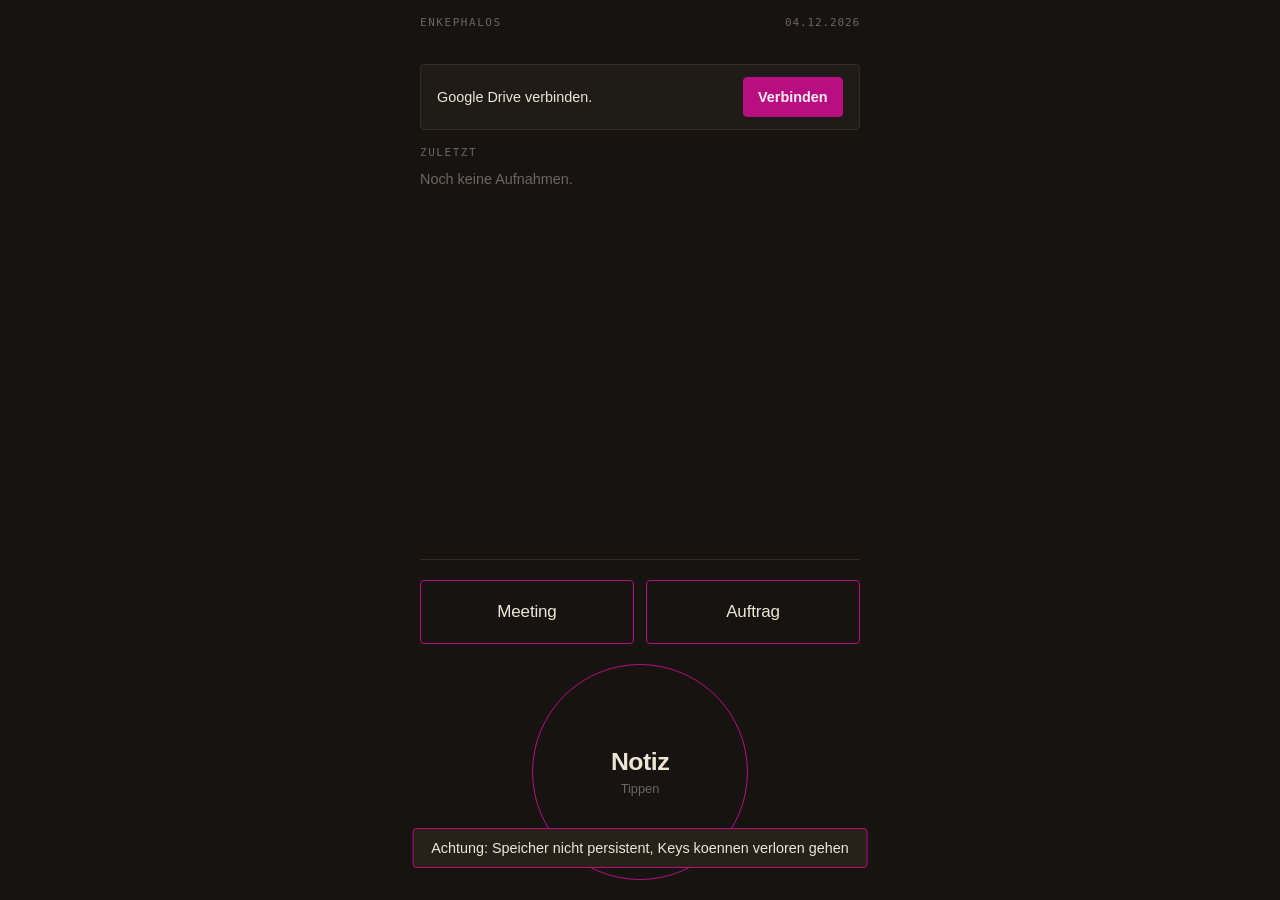
<file: pwa/index.html>
<!DOCTYPE html>
<html lang="de">
<head>
  <meta charset="UTF-8" />
  <meta name="viewport" content="width=device-width, initial-scale=1.0, maximum-scale=1.0, user-scalable=no, viewport-fit=cover" />
  <meta name="theme-color" content="#161310" />
  <title>Enkephalos Recorder</title>

  <link rel="manifest" href="./manifest.json" />
  <link rel="icon" href="./icon-192.png" type="image/png" />
  <link rel="stylesheet" href="./styles.css" />

  <script src="https://accounts.google.com/gsi/client" async defer></script>
</head>
<body>
  <main id="app">

    <section id="screen-home" class="screen">
      <header class="screen-header">
        <h1>Enkephalos</h1>
        <span id="home-date" class="dateline"></span>
      </header>

      <div id="drive-banner" class="drive-banner" hidden>
        <span id="drive-banner-text">Google Drive verbinden.</span>
        <button type="button" id="drive-connect-btn" class="btn-primary btn-small">Verbinden</button>
      </div>

      <!-- Wird gelesen, nicht beruehrt: gehoert nach oben. -->
      <section class="history">
        <h2>Zuletzt</h2>
        <ul id="history-list" class="history-list" aria-live="polite"></ul>
        <p id="history-empty" class="history-empty">Noch keine Aufnahmen.</p>
      </section>

      <!-- Wird beruehrt, nicht gelesen: gehoert in die Daumenzone. -->
      <div class="capture">
        <div class="mode-pills">
          <a class="mode-pill" href="#meeting">Meeting</a>
          <a class="mode-pill" href="#auftrag">Auftrag</a>
        </div>
        <a class="mode-ring" href="#idea">
          <span class="mode-ring-label">Notiz</span>
          <span class="mode-ring-hint">Tippen</span>
        </a>
      </div>
    </section>

    <section id="screen-meeting" class="screen" aria-hidden="true">
      <header class="screen-header">
        <a class="back-link" href="#home" aria-label="Zurueck">&larr; Zurueck</a>
      </header>

      <div class="rec-body">
        <div class="rec-main">
          <p class="eyebrow">Aufnahme &middot; Meeting</p>
          <div id="meeting-timer" class="rec-timer">00:00</div>
          <div class="level-bar" aria-hidden="true"><i></i></div>
        </div>

        <button type="button" id="meeting-pause" class="pause-btn" disabled aria-pressed="false">Pause</button>
        <button type="button" id="meeting-stop" class="ring-btn" disabled>Stopp</button>
        <p class="rec-note" id="meeting-note">Mikrofon wird initialisiert &hellip;</p>
      </div>
    </section>

    <section id="screen-idea" class="screen" aria-hidden="true">
      <header class="screen-header">
        <a class="back-link" href="#home" aria-label="Abbrechen">&larr; Abbrechen</a>
      </header>

      <div class="rec-body">
        <div class="rec-main">
          <p class="eyebrow">Aufnahme &middot; Notiz</p>
          <div id="idea-timer" class="rec-timer">00:00</div>
          <div class="level-bar" aria-hidden="true"><i></i></div>
          <p id="idea-hint" class="idea-hint">Mikrofon wird initialisiert &hellip;</p>
        </div>

        <button type="button" id="idea-pause" class="pause-btn" disabled aria-pressed="false">Pause</button>
        <button type="button" id="idea-stop" class="ring-btn" disabled>Stopp</button>
        <p class="idea-subhint" id="idea-subhint">Stoppt auch automatisch nach 3 Sekunden Stille.</p>
      </div>
    </section>

    <section id="screen-auftrag" class="screen" aria-hidden="true">
      <header class="screen-header">
        <a class="back-link" href="#home" aria-label="Abbrechen">&larr; Abbrechen</a>
      </header>

      <div class="rec-body">
        <div class="rec-main">
          <p class="eyebrow">Aufnahme &middot; Auftrag</p>
          <div id="auftrag-timer" class="rec-timer">00:00</div>
          <div class="level-bar" aria-hidden="true"><i></i></div>
          <p id="auftrag-hint" class="idea-hint">Mikrofon wird initialisiert &hellip;</p>
        </div>

        <button type="button" id="auftrag-stop" class="ring-btn" disabled>Stopp</button>
        <p class="idea-subhint">Stoppt auch automatisch nach 5 Sekunden Stille.</p>
      </div>
    </section>

  </main>

  <div id="title-modal" class="modal" hidden>
    <div class="modal-card" role="dialog" aria-modal="true" aria-labelledby="title-modal-heading">
      <h2 id="title-modal-heading">Meeting speichern</h2>

      <label class="modal-label" for="meeting-category">Kategorie</label>
      <select id="meeting-category" class="modal-select">
        <option value="jf Abteilungsleiter" data-jf-reihe="abteilungsleiter">jf Abteilungsleiter</option>
        <option value="jf Oberaerzte-Reha" data-jf-reihe="oberaerzte-reha">jf Oberaerzte-Reha</option>
        <option value="jf Oberaerzte-Akut" data-jf-reihe="oberaerzte-akut">jf Oberaerzte-Akut</option>
        <option value="jf Oberaerzte-Gross" data-jf-reihe="oberaerzte-gross">jf Oberaerzte-Gross</option>
        <option value="jf Therapien" data-jf-reihe="therapien">jf Therapien</option>
        <option value="jf Therapien, Therapieplanung und Controlling" data-jf-reihe="therapieplanung-controlling">jf Therapien, Therapieplanung und Controlling</option>
        <option value="jf Klinikleitung-Interdisziplinaer" data-jf-reihe="klinikleitung-interdisziplinaer">jf Klinikleitung-Interdisziplinaer</option>
        <option value="jf Klinikleitung-Aerzte" data-jf-reihe="klinikleitung-aerzte">jf Klinikleitung-Aerzte</option>
        <option value="jf Personal" data-jf-reihe="personal">jf Personal</option>
        <option value="jf SKAI-Team" data-jf-reihe="skai-team">jf SKAI-Team</option>
        <option value="jf Tagesklinik" data-jf-reihe="tagesklinik">jf Tagesklinik</option>
        <option value="jf Geschaeftsfuehrung" data-jf-reihe="geschaeftsfuehrung">jf Geschaeftsfuehrung</option>
        <option value="Sonstiges Meeting">Sonstiges Meeting</option>
      </select>

      <label class="modal-label" for="title-input">Zusatz (optional)</label>
      <input id="title-input" type="text" autocomplete="off" spellcheck="false" placeholder="z.B. Q2 Review" />

      <label class="modal-label" for="participants-input">Teilnehmer (optional, verbessert die Sprechertrennung)</label>
      <textarea id="participants-input" rows="2" autocomplete="off" spellcheck="false" placeholder="z.B. 4 Personen: Meier, Schulz, Pflege Nord, ich"></textarea>

      <div class="modal-actions">
        <button type="button" id="title-ok" class="btn-primary">Speichern</button>
      </div>
    </div>
  </div>

  <div id="md-modal" class="modal" hidden>
    <div class="modal-card md-card" role="dialog" aria-modal="true" aria-labelledby="md-title">
      <header class="md-header">
        <h2 id="md-title">Transkript</h2>
        <button type="button" id="md-close" class="md-close" aria-label="Schliessen">&times;</button>
      </header>
      <pre id="md-body" class="md-body"></pre>
      <div class="modal-actions md-actions" hidden id="md-actions">
        <button type="button" id="md-retry" class="btn-primary">Erneut versuchen</button>
      </div>
    </div>
  </div>

  <div id="toast" class="toast" hidden></div>

  <script type="module" src="./app.js"></script>
</body>
</html>
</file>
<file: pwa/styles.css>
/* styles.css — Voice Pipeline PWA
   Richtung B "Instrument": Historie oben (wird gelesen), Erfassung unten
   in der Daumenzone (wird beruehrt). Ein Tipp bis zur Notiz-Aufnahme.

   Farbwerte: SK Design System, ins Dunkle uebersetzt.
   Quelle: OneDrive/05_DEV/Design_System/sk/DESIGN.json
   Kein Wert ist erfunden — jeder steht dort, nur in anderer Rolle. */

:root {
  /* ---------- Flaechen ---------- */
  --bg: #161310;          /* Tiefe Tinte — Near-Black Ink, Richtung Parchment gekippt */
  --bg-elev: #1F1B16;     /* Archivgrau */
  --bg-elev-2: #272119;   /* eine Stufe hoeher, Eingabefelder */

  /* ---------- Schrift ---------- */
  --fg: #EDE6D7;          /* Anthropic Cream — im Hellen Flaeche, hier Tinte */
  --fg-muted: #A69C8C;    /* Warm Ash, aufgehellt */
  --fg-dim: #6B6660;      /* Warm Ash unveraendert */

  /* ---------- Akzent ----------
     Eine einzige Farbfamilie. Leuchtbeere ist laut SK genau einem CTA
     vorbehalten — hier: der laufenden Aufnahme. Sonst nirgends. */
  --accent: #B80E80;         /* Editorial Berry — ruhende Konturen */
  --accent-strong: #800D5B;  /* Wild Berry — gedrueckt, Aufnahmegrund */
  --accent-bright: #FF0092;  /* Leuchtbeere — nur waehrend der Aufnahme */
  --accent-ink: #FFF0F8;     /* Schrift auf Beeregrund */
  --sky: #0096FF;            /* Sky Blue — Datenreihe, hier "in Verarbeitung" */

  /* SK untersagt eine zweite Akzentfamilie und Ampelsemantik. Fehler
     tragen deshalb Beere und eine eigene Form, kein Rot. */
  --danger: #B80E80;

  --border: #322C24;      /* Parchment Border, dunkel gespiegelt */

  /* ---------- Geometrie ----------
     SK: 4px fuer HTML-Flaechen. Die frueheren 14/20px waren App-Konvention,
     nicht Hausstil. */
  --radius: 4px;
  --radius-lg: 4px;
  --gap: 1rem;

  --ease: cubic-bezier(0.25, 0, 0, 1);
  --dur-fast: 150ms;

  /* Inter und JetBrains Mono waeren Hausschrift. Beide wuerden einen
     Netzabruf beim Start erzwingen; fuer ein Aufnahmewerkzeug wiegt
     Offline-Faehigkeit schwerer als die Schriftfamilie. Siehe README. */
  --font-sans: Inter, -apple-system, BlinkMacSystemFont, "Segoe UI", Roboto, sans-serif;
  --font-mono: "JetBrains Mono", ui-monospace, "SF Mono", Consolas, monospace;
}

* { box-sizing: border-box; }

html, body {
  margin: 0;
  padding: 0;
  height: 100%;
  background: var(--bg);
  color: var(--fg);
  font-family: var(--font-sans);
  -webkit-font-smoothing: antialiased;
  overscroll-behavior: none;
  touch-action: manipulation;
}

body { min-height: 100dvh; }

main#app {
  max-width: 480px;
  margin: 0 auto;
  /* Feste Hoehe, nicht nur Mindesthoehe: sonst waechst der Container mit dem
     Inhalt und schiebt den Aufnahmering aus der Daumenzone. Ueberlaeuft die
     Historie, scrollt sie in sich selbst. */
  height: 100dvh;
  padding:
    max(env(safe-area-inset-top), 16px)
    max(env(safe-area-inset-right), 20px)
    max(env(safe-area-inset-bottom), 16px)
    max(env(safe-area-inset-left), 20px);
  display: flex;
  flex-direction: column;
}

:focus-visible {
  outline: 2px solid var(--accent-bright);
  outline-offset: 2px;
}

/* ---------- Screen switching ---------- */

.screen {
  display: none;
  flex: 1;
  min-height: 0;
  flex-direction: column;
  gap: 1rem;
  animation: fade-in 0.12s var(--ease);
}

.screen.active { display: flex; }

@keyframes fade-in {
  from { opacity: 0; }
  to { opacity: 1; }
}

.screen-header {
  display: flex;
  align-items: baseline;
  justify-content: space-between;
  gap: 1rem;
  min-height: 32px;
}

/* Eyebrow-Stil: Versalien mit weiter Laufweite. Laut SK die einzige
   Stelle, an der Grossbuchstaben zulaessig sind. */
.screen-header h1,
.eyebrow {
  font-family: var(--font-mono);
  font-size: 0.6875rem;
  font-weight: 500;
  letter-spacing: 0.14em;
  text-transform: uppercase;
  color: var(--fg-dim);
  margin: 0;
}

.dateline {
  font-family: var(--font-mono);
  font-size: 0.6875rem;
  letter-spacing: 0.08em;
  color: var(--fg-dim);
  font-variant-numeric: tabular-nums;
}

.back-link {
  display: inline-flex;
  align-items: center;
  min-height: 44px;
  padding: 0.5rem 0.75rem 0.5rem 0;
  color: var(--fg-muted);
  text-decoration: none;
  font-size: 0.95rem;
}

.back-link:active { color: var(--fg); }

/* ---------- Drive banner ---------- */

.drive-banner[hidden] { display: none; }

.drive-banner {
  display: flex;
  align-items: center;
  justify-content: space-between;
  gap: 0.75rem;
  padding: 0.75rem 1rem;
  background: var(--bg-elev);
  border: 1px solid var(--border);
  border-radius: var(--radius);
  font-size: 0.9rem;
}

.drive-banner.is-error {
  border-color: var(--accent);
  color: var(--fg);
}

/* Steht bewusst hinter .btn-primary weiter unten — siehe dort. */

/* ---------- Home: Historie oben ----------
   Sie wird gelesen, nicht beruehrt, und gehoert damit dorthin, wo die
   Augen zuerst hinsehen und der Daumen nicht hinreicht. */

/* Nach Inhalt bemessen, nicht den Rest fuellend: die Erfassung unten ist
   das Ziel des Bildschirms, die Historie nur die Quittung. Begrenzt wird
   ueber HISTORY_ON_HOME in app.js, nicht ueber Scrollen. */
.history {
  flex: 0 1 auto;
  min-height: 0;
  display: flex;
  flex-direction: column;
  gap: 0.5rem;
}

.history h2 {
  font-family: var(--font-mono);
  font-size: 0.6875rem;
  font-weight: 500;
  text-transform: uppercase;
  letter-spacing: 0.14em;
  color: var(--fg-dim);
  margin: 0;
}

.history-list {
  list-style: none;
  padding: 0;
  margin: 0;
  display: flex;
  flex-direction: column;
}

.history-list:empty { display: none; }

.history-item {
  display: grid;
  grid-template-columns: 1rem 3rem 1fr auto;
  align-items: center;
  gap: 0.7rem;
  padding: 0.75rem 0.25rem;
  border-bottom: 1px solid var(--border);
  font-size: 0.9rem;
  cursor: pointer;
  -webkit-tap-highlight-color: transparent;
}

.history-item:last-child { border-bottom: none; }
.history-item:active { background: var(--bg-elev); }

/* Zustand ueber Form, nicht ueber Farbe: erkennbar im Augenwinkel und
   bei Farbfehlsichtigkeit. SK untersagt Ampelsemantik ohnehin. */
.history-status {
  display: block;
  width: 10px;
  height: 10px;
  justify-self: center;
  border-radius: 50%;
}

.history-status.is-pending { border: 1.5px solid var(--fg-dim); }        /* hohler Ring */
.history-status.is-running {                                            /* offener Ring */
  border: 1.5px solid var(--sky);
  border-right-color: transparent;
}
.history-status.is-done  { background: var(--fg-muted); }               /* voller Punkt */
.history-status.is-error {                                              /* Quadrat */
  background: var(--accent);
  border-radius: 0;
}

@media (prefers-reduced-motion: no-preference) {
  .history-status.is-running { animation: spin 1.1s linear infinite; }
}

@keyframes spin { to { transform: rotate(360deg); } }

.history-time {
  color: var(--fg-muted);
  font-family: var(--font-mono);
  font-size: 0.8rem;
  font-variant-numeric: tabular-nums;
}

.history-kind {
  color: var(--fg);
  min-width: 0;
  overflow: hidden;
  text-overflow: ellipsis;
  white-space: nowrap;
}

.history-duration {
  color: var(--fg-muted);
  font-family: var(--font-mono);
  font-size: 0.8rem;
  font-variant-numeric: tabular-nums;
}

/* Fehlerzeilen sind die einzigen, die etwas verlangen — also bekommen sie
   den Griff direkt in der Zeile statt hinter einem Modal. */
.history-item.is-errored .history-kind { color: var(--accent-bright); }

.history-retry {
  grid-column: 3 / -1;
  justify-self: start;
  margin-top: 0.35rem;
  min-height: 36px;
  padding: 0.3rem 0.7rem;
  font: inherit;
  font-size: 0.8rem;
  color: var(--fg);
  background: transparent;
  border: 1px solid var(--accent);
  border-radius: var(--radius);
  cursor: pointer;
}

.history-retry:active { background: var(--accent-strong); }

.history-empty {
  color: var(--fg-dim);
  font-size: 0.9rem;
  margin: 0.25rem 0 0;
}

.history-list:not(:empty) + .history-empty { display: none; }

/* ---------- Home: Erfassung unten ----------
   Ein Randgewicht fuer alle drei Ziele. Die Hierarchie traegt allein die
   Form: Kreis gegen Rechteck, 216px gegen 64px. */

.capture {
  margin-top: auto;   /* drueckt die Erfassung an den unteren Rand */
  display: flex;
  flex-direction: column;
  gap: 1.25rem;
  padding-top: 1.25rem;
  border-top: 1px solid var(--border);
}

.mode-pills {
  display: flex;
  gap: 0.75rem;
}

.mode-pill {
  flex: 1;
  min-height: 64px;
  display: flex;
  align-items: center;
  justify-content: center;
  border: 1px solid var(--accent);
  border-radius: var(--radius);
  color: var(--fg);
  text-decoration: none;
  font-size: 1.0625rem;
  letter-spacing: -0.01em;
  transition: background var(--dur-fast) var(--ease),
              border-color var(--dur-fast) var(--ease);
}

.mode-pill:active {
  background: var(--accent-strong);
  border-color: var(--accent-bright);
}

.mode-ring {
  width: min(58vw, 216px);
  aspect-ratio: 1;
  margin: 0 auto 0.25rem;
  border: 1px solid var(--accent);
  border-radius: 50%;
  display: grid;
  place-content: center;
  justify-items: center;
  gap: 0.3rem;
  color: var(--fg);
  text-decoration: none;
  transition: background var(--dur-fast) var(--ease),
              border-color var(--dur-fast) var(--ease);
}

.mode-ring:active {
  background: var(--accent-strong);
  border-color: var(--accent-bright);
}

.mode-ring-label {
  font-size: 1.55rem;
  font-weight: 600;
  letter-spacing: -0.02em;
}

.mode-ring-hint {
  font-size: 0.8rem;
  color: var(--fg-dim);
}

/* ---------- Aufnahmebildschirme ---------- */

.rec-body {
  flex: 1;
  min-height: 0;
  display: flex;
  flex-direction: column;
  align-items: center;
  gap: 1rem;
  padding-bottom: 0.5rem;
}

/* Timer und Pegel stehen mittig, der Ausloeser bleibt unten am Daumen. */
.rec-main {
  flex: 1;
  min-height: 0;
  display: flex;
  flex-direction: column;
  align-items: center;
  justify-content: center;
  gap: 1.5rem;
  width: 100%;
}

.rec-timer {
  font-family: var(--font-mono);
  font-size: clamp(3.25rem, 15vw, 4.75rem);
  font-weight: 200;
  font-variant-numeric: tabular-nums;
  letter-spacing: -0.04em;
  line-height: 1;
  color: var(--fg);
}

.level-bar {
  position: relative;
  width: 100%;
  max-width: 320px;
  height: 2px;
  background: var(--border);
  overflow: hidden;
}

/* scaleX statt width: keine Layout-Eigenschaft in der Animation. */
.level-bar > i {
  position: absolute;
  inset: 0;
  transform-origin: left;
  transform: scaleX(var(--level, 0));
  background: var(--accent-bright);
  transition: transform 0.08s linear;
}

.rec-note,
.idea-hint,
.idea-subhint {
  margin: 0;
  text-align: center;
  color: var(--fg-dim);
  font-size: 0.85rem;
}

.idea-hint {
  font-size: 1rem;
  color: var(--fg-muted);
}

/* Ausloeser und Aufnahme sind derselbe Ort — der Daumen muss sich zum
   Stoppen nicht bewegen. */
.ring-btn {
  position: relative;
  width: min(58vw, 216px);
  aspect-ratio: 1;
  border-radius: 50%;
  border: 1px solid var(--accent-bright);
  background: var(--accent-strong);
  color: var(--accent-ink);
  font-family: var(--font-mono);
  font-size: 0.8rem;
  font-weight: 500;
  letter-spacing: 0.18em;
  text-transform: uppercase;
  cursor: pointer;
  transition: background var(--dur-fast) var(--ease);
}

/* Pegelring: Transform und Opacity, kein animierter Box-Shadow. */
.ring-btn::after {
  content: "";
  position: absolute;
  inset: -12px;
  border-radius: 50%;
  border: 1px solid var(--accent-bright);
  opacity: calc(0.12 + var(--level, 0) * 0.5);
  transform: scale(calc(1 + var(--level, 0) * 0.05));
  transition: opacity 0.1s linear, transform 0.1s linear;
  pointer-events: none;
}

/* Pause sitzt ueber dem Stopp-Ring, deutlich anders geformt: eckig statt
   rund, ruhig statt Beere. Wer im Gespraech gestoert wird, greift hastig --
   die beiden Tasten duerfen sich nicht verwechseln lassen.
   Leuchtbeere bleibt laut SK der laufenden Aufnahme vorbehalten, der
   Pausenzustand wird deshalb ueber Beschriftung, eingefrorenen Timer und
   toten Pegelring angezeigt, nicht ueber Farbe. */
.pause-btn {
  min-height: 64px;
  min-width: min(58vw, 216px);
  padding: 0 1.5rem;
  border-radius: var(--radius);
  border: 1px solid var(--border);
  background: transparent;
  color: var(--fg);
  font-family: var(--font-mono);
  font-size: 0.8rem;
  font-weight: 500;
  letter-spacing: 0.18em;
  text-transform: uppercase;
  cursor: pointer;
  transition: border-color var(--dur-fast) var(--ease);
}

.pause-btn:active:not(:disabled) { background: var(--bg-elev); }

.pause-btn[aria-pressed="true"] {
  border-color: var(--fg-muted);
  background: var(--bg-elev);
}

.pause-btn:disabled {
  color: var(--fg-dim);
  cursor: not-allowed;
}

.ring-btn:active:not(:disabled) { background: #6B0A4C; }

/* Deaktiviert heisst: Mikrofon startet noch. Statt Deckkraft zu senken
   eigene Farben — 0.45 lag unter 3:1 und traf genau den Moment der
   groessten Ungeduld. */
.ring-btn:disabled {
  background: transparent;
  border-color: var(--border);
  color: var(--fg-dim);
  cursor: not-allowed;
}

.ring-btn:disabled::after { display: none; }

@media (prefers-reduced-motion: reduce) {
  .ring-btn::after { transition: none; }
  .level-bar > i { transition: none; }
}

/* ---------- Modal ---------- */

.modal[hidden] { display: none; }

.modal {
  position: fixed;
  inset: 0;
  background: rgba(11, 9, 8, 0.72);
  display: flex;
  align-items: flex-end;
  justify-content: center;
  padding: 1rem;
  padding-bottom: max(env(safe-area-inset-bottom), 1rem);
  z-index: 100;
}

@media (min-height: 560px) {
  .modal { align-items: center; }
}

.modal-card {
  width: 100%;
  max-width: 440px;
  background: var(--bg-elev);
  border: 1px solid var(--border);
  border-radius: var(--radius-lg);
  padding: 1.25rem;
  display: flex;
  flex-direction: column;
  gap: 0.75rem;
}

.modal-card h2 {
  font-size: 1.1rem;
  letter-spacing: -0.01em;
  margin: 0;
}

.modal-hint {
  margin: 0;
  font-size: 0.85rem;
  color: var(--fg-muted);
}

.modal-label {
  font-family: var(--font-mono);
  font-size: 0.6875rem;
  font-weight: 500;
  letter-spacing: 0.14em;
  text-transform: uppercase;
  color: var(--fg-dim);
  margin: 0.25rem 0 -0.25rem;
}

.modal-select,
#title-input,
#participants-input {
  width: 100%;
  min-height: 48px;
  padding: 0.75rem 1rem;
  font-family: inherit;
  font-size: 1rem;
  color: var(--fg);
  background: var(--bg-elev-2);
  border: 1px solid var(--border);
  border-radius: var(--radius);
  outline: none;
  appearance: none;
  -webkit-appearance: none;
}

#participants-input {
  line-height: 1.4;
  resize: vertical;
}

.modal-select {
  background-image:
    linear-gradient(45deg, transparent 50%, var(--fg-muted) 50%),
    linear-gradient(135deg, var(--fg-muted) 50%, transparent 50%);
  background-position:
    calc(100% - 18px) 55%,
    calc(100% - 12px) 55%;
  background-size: 6px 6px, 6px 6px;
  background-repeat: no-repeat;
  padding-right: 2.25rem;
}

.modal-select:focus,
#title-input:focus,
#participants-input:focus {
  border-color: var(--accent);
}

.modal-actions {
  display: flex;
  gap: 0.75rem;
  margin-top: 0.25rem;
}

.btn-secondary,
.btn-primary {
  flex: 1;
  min-height: 52px;
  padding: 0.75rem 1rem;
  font-family: inherit;
  font-size: 1rem;
  font-weight: 600;
  border-radius: var(--radius);
  border: 1px solid var(--accent);
  cursor: pointer;
  transition: background var(--dur-fast) var(--ease);
}

.btn-secondary {
  background: transparent;
  color: var(--fg-muted);
  border-color: var(--border);
}

.btn-secondary:active { background: var(--bg-elev-2); }

.btn-primary {
  background: var(--accent);
  color: var(--accent-ink);
}

.btn-primary:active { background: var(--accent-strong); }

/* Muss nach .btn-primary stehen: sonst gewinnt dessen flex:1 bei gleicher
   Spezifitaet und der Knopf im Drive-Banner spreizt sich ueber die Zeile. */
.btn-small {
  flex: 0 0 auto;
  min-height: 40px;
  padding: 0.4rem 0.9rem;
  font-size: 0.9rem;
}

/* ---------- Markdown-Ansicht ---------- */

.md-card {
  max-width: 720px;
  max-height: min(85vh, 900px);
  gap: 0.5rem;
  padding: 1rem 1.1rem 1.1rem;
}

.md-header {
  display: flex;
  align-items: center;
  justify-content: space-between;
  gap: 0.5rem;
}

.md-header h2 {
  font-size: 1rem;
  margin: 0;
  overflow: hidden;
  text-overflow: ellipsis;
  white-space: nowrap;
  color: var(--fg);
}

.md-close {
  flex: 0 0 auto;
  min-width: 44px;
  min-height: 44px;
  padding: 0;
  background: transparent;
  color: var(--fg-muted);
  border: none;
  font-size: 1.6rem;
  line-height: 1;
  cursor: pointer;
  border-radius: var(--radius);
}

.md-close:active { background: var(--bg-elev-2); color: var(--fg); }

.md-body {
  flex: 1;
  overflow: auto;
  margin: 0;
  padding: 0.75rem;
  background: var(--bg-elev-2);
  border: 1px solid var(--border);
  border-radius: var(--radius);
  font-family: var(--font-mono);
  font-size: 0.82rem;
  line-height: 1.5;
  white-space: pre-wrap;
  word-wrap: break-word;
  color: var(--fg);
  min-height: 120px;
  max-height: 60vh;
}

.md-body.is-error { color: var(--accent-bright); }

.md-actions { margin-top: 0.25rem; }
.md-actions[hidden] { display: none; }

/* ---------- Toast ---------- */

.toast[hidden] { display: none; }

.toast {
  position: fixed;
  left: 50%;
  bottom: calc(max(env(safe-area-inset-bottom), 16px) + 16px);
  transform: translateX(-50%);
  background: var(--bg-elev-2);
  color: var(--fg);
  border: 1px solid var(--border);
  border-radius: var(--radius);
  padding: 0.7rem 1.1rem;
  font-size: 0.9rem;
  max-width: calc(100% - 2rem);
  z-index: 200;
}

.toast.is-error {
  border-color: var(--accent);
  color: var(--fg);
}
</file>
